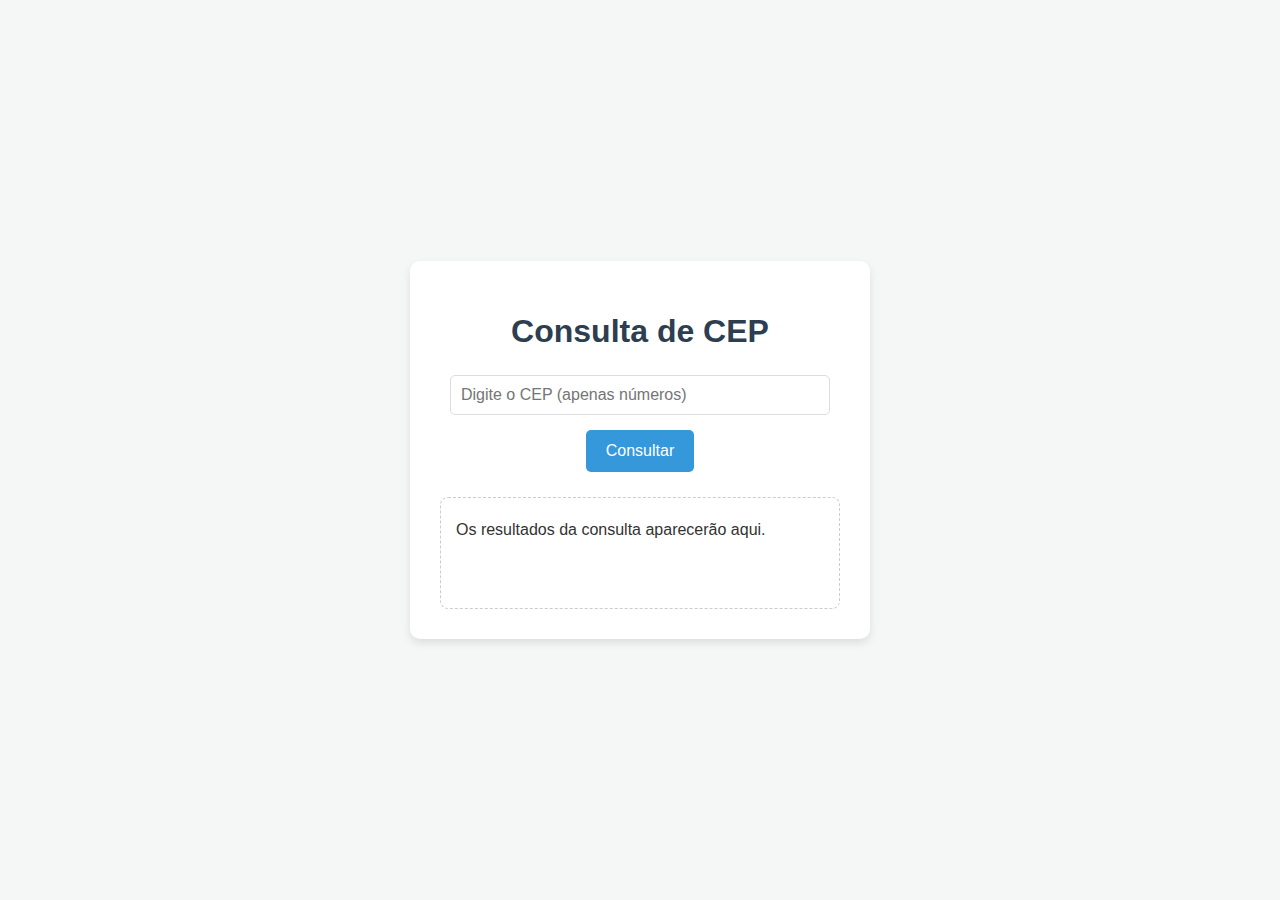
<file: assets/frontend/index.html>
<!DOCTYPE html>
<html lang="pt-BR">
<head>
    <meta charset="UTF-8">
    <meta name="viewport" content="width=device-width, initial-scale=1.0">
    <title>Consulta de CEP - API Personalizada</title>
    <link rel="stylesheet" href="style.css">
</head>
<body>
    <div class="container">
        <h1>Consulta de CEP</h1>

        <input type="text" id="cepInput" placeholder="Digite o CEP (apenas números)" maxlength="8">
        <button onclick="consultarCep()">Consultar</button>

        <div id="resultado">
            <p>Os resultados da consulta aparecerão aqui.</p>
        </div>
    </div>

    <script src="script.js"></script>
</body>
</html>
</file>
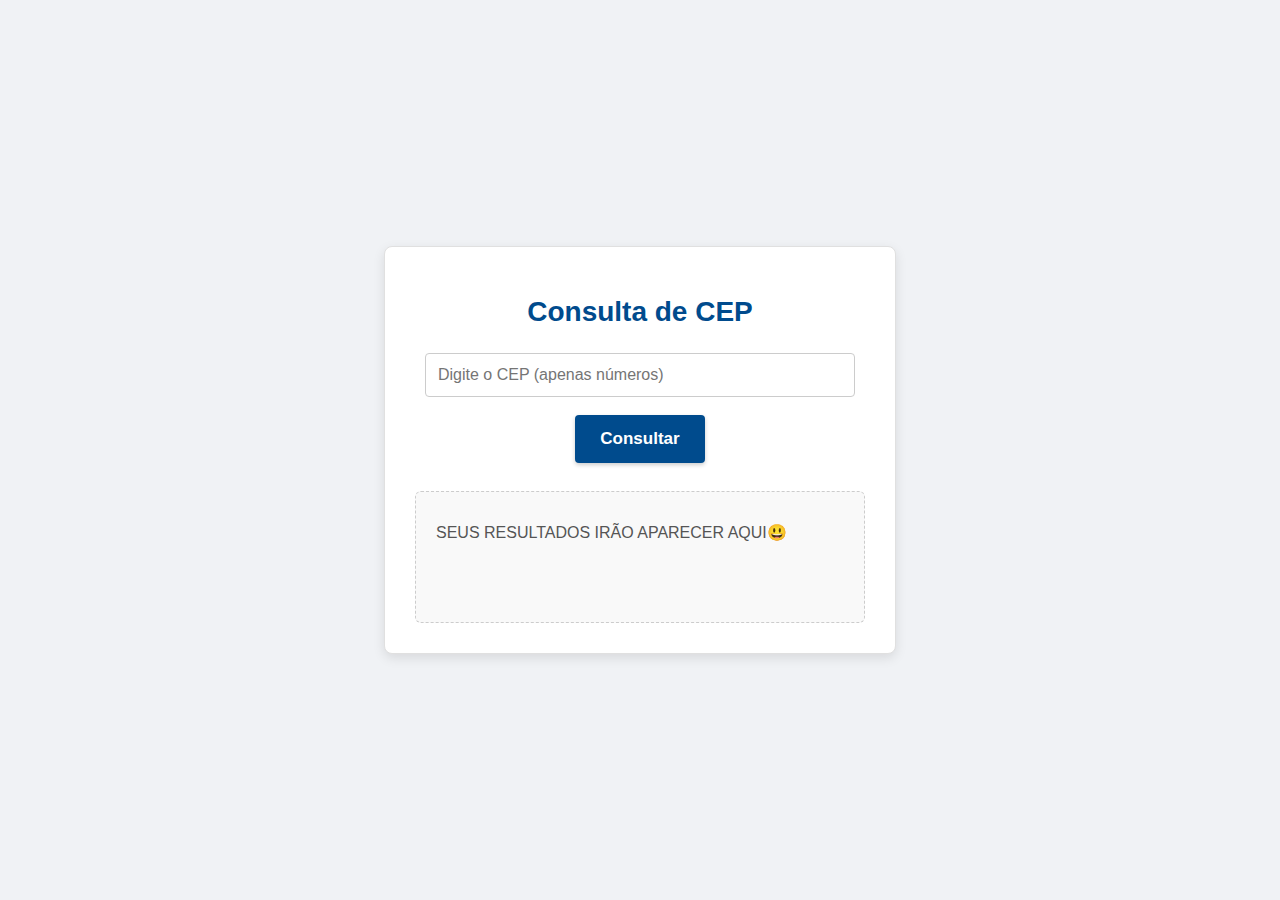
<file: src/main/resources/static/index.html>
<!DOCTYPE html>
<html lang="pt-BR">
<head>
    <meta charset="UTF-8">
    <meta name="viewport" content="width=device-width, initial-scale=1.0">
    <title>Consulta de CEP - API Personalizada</title>
    <link rel="stylesheet" href="style.css">
</head>
<body>
    <div class="container">
        <h1>Consulta de CEP</h1>

        <input type="text" id="cepInput" placeholder="Digite o CEP (apenas números)" maxlength="8">
        <button onclick="consultarCep()">Consultar</button>

        <div id="resultado">
            <p>SEUS RESULTADOS IRÃO APARECER AQUI😃</p>
        </div>
    </div>

    <script src="script.js"></script>
</body>
</html>
</file>
<file: assets/frontend/style.css>
body {
            font-family: Arial, sans-serif;
            display: flex;
            flex-direction: column;
            align-items: center;
            justify-content: center;
            min-height: 100vh;
            background-color: #f4f7f6;
            margin: 0;
            color: #333;
        }

        .container {
            background-color: #ffffff;
            padding: 30px;
            border-radius: 10px;
            box-shadow: 0 4px 8px rgba(0, 0, 0, 0.1);
            text-align: center;
            width: 90%;
            max-width: 400px;
        }

        h1 {
            color: #2c3e50;
            margin-bottom: 25px;
        }

        input[type="text"] {
            width: calc(100% - 20px);
            padding: 10px;
            margin-bottom: 15px;
            border: 1px solid #ddd;
            border-radius: 5px;
            font-size: 16px;
            box-sizing: border-box; /* Para incluir padding na largura total */
        }

        button {
            background-color: #3498db;
            color: white;
            padding: 12px 20px;
            border: none;
            border-radius: 5px;
            cursor: pointer;
            font-size: 16px;
            transition: background-color 0.3s ease;
        }

        button:hover {
            background-color: #2980b9;
        }

        #resultado {
            margin-top: 25px;
            padding: 15px;
            border: 1px dashed #ccc;
            border-radius: 8px;
            min-height: 80px; /* Garante um espaço mínimo */
            text-align: left;
            word-wrap: break-word; /* Quebra palavras longas */
        }

        #resultado p {
            margin: 5px 0;
            line-height: 1.5;
        }

        .error {
            color: #e74c3c;
            font-weight: bold;
        }

        .loading {
            color: #f39c12;
            font-style: italic;
        }
</file>
<file: src/main/resources/static/style.css>
body {
    font-family: Arial, sans-serif;
    display: flex;
    flex-direction: column;
    align-items: center;
    justify-content: center;
    min-height: 100vh;
    background-color: #f0f2f5; /* Fundo cinza claro */
    margin: 0;
    color: #333333; /* Texto principal em cinza escuro */
}

.container {
    background-color: #ffffff; /* Fundo branco para o container */
    padding: 30px;
    border-radius: 8px; /* Borda um pouco mais suave */
    box-shadow: 0 4px 12px rgba(0, 0, 0, 0.1); /* Sombra mais evidente */
    text-align: center;
    width: 90%;
    max-width: 450px; /* Um pouco maior para um visual mais robusto */
    border: 1px solid #e0e0e0; /* Borda sutil */
}

h1 {
    color: #004b8d; /* Azul Correios para o título */
    margin-bottom: 25px;
    font-size: 28px; /* Tamanho maior para o título */
    font-weight: bold;
}

input[type="text"] {
    width: calc(100% - 20px);
    padding: 12px; /* Aumentei o padding */
    margin-bottom: 18px; /* Mais espaço abaixo do input */
    border: 1px solid #cccccc; /* Borda mais clara */
    border-radius: 4px; /* Borda mais sutil */
    font-size: 16px;
    box-sizing: border-box;
    transition: border-color 0.3s ease;
}

input[type="text"]:focus {
    border-color: #004b8d; /* Borda azul ao focar */
    outline: none; /* Remove o contorno padrão */
}

button {
    background-color: #004b8d; /* Azul Correios para o botão */
    color: white;
    padding: 14px 25px; /* Botão maior */
    border: none;
    border-radius: 4px;
    cursor: pointer;
    font-size: 17px; /* Fonte maior no botão */
    font-weight: bold; /* Texto em negrito */
    transition: background-color 0.3s ease, transform 0.2s ease; /* Adicionado transform */
    box-shadow: 0 2px 4px rgba(0, 0, 0, 0.2); /* Sombra para o botão */
}

button:hover {
    background-color: #003a6b; /* Azul um pouco mais escuro ao passar o mouse */
    transform: translateY(-1px); /* Pequeno efeito de elevação */
}

button:active {
    background-color: #002d50; /* Azul mais escuro ao clicar */
    transform: translateY(0); /* Retorna à posição original */
}

#resultado {
    margin-top: 28px; /* Mais espaço acima do resultado */
    padding: 20px; /* Aumentei o padding */
    border: 1px dashed #cccccc; /* Borda pontilhada mais clara */
    border-radius: 6px;
    min-height: 90px;
    text-align: left;
    word-wrap: break-word;
    background-color: #f9f9f9; /* Fundo levemente cinza para o resultado */
    line-height: 1.6;
    color: #555555; /* Cor de texto mais suave para o resultado */
}

#resultado p {
    margin: 8px 0; /* Mais espaço entre os parágrafos */
    line-height: 1.6;
}

.error {
    color: #e74c3c; /* Vermelho para erros */
    font-weight: bold;
}

.loading {
    color: #ffcc00; /* Amarelo Correios para o "carregando" */
    font-style: italic;
    font-weight: bold; /* Negrito para destacar */
}
</file>
